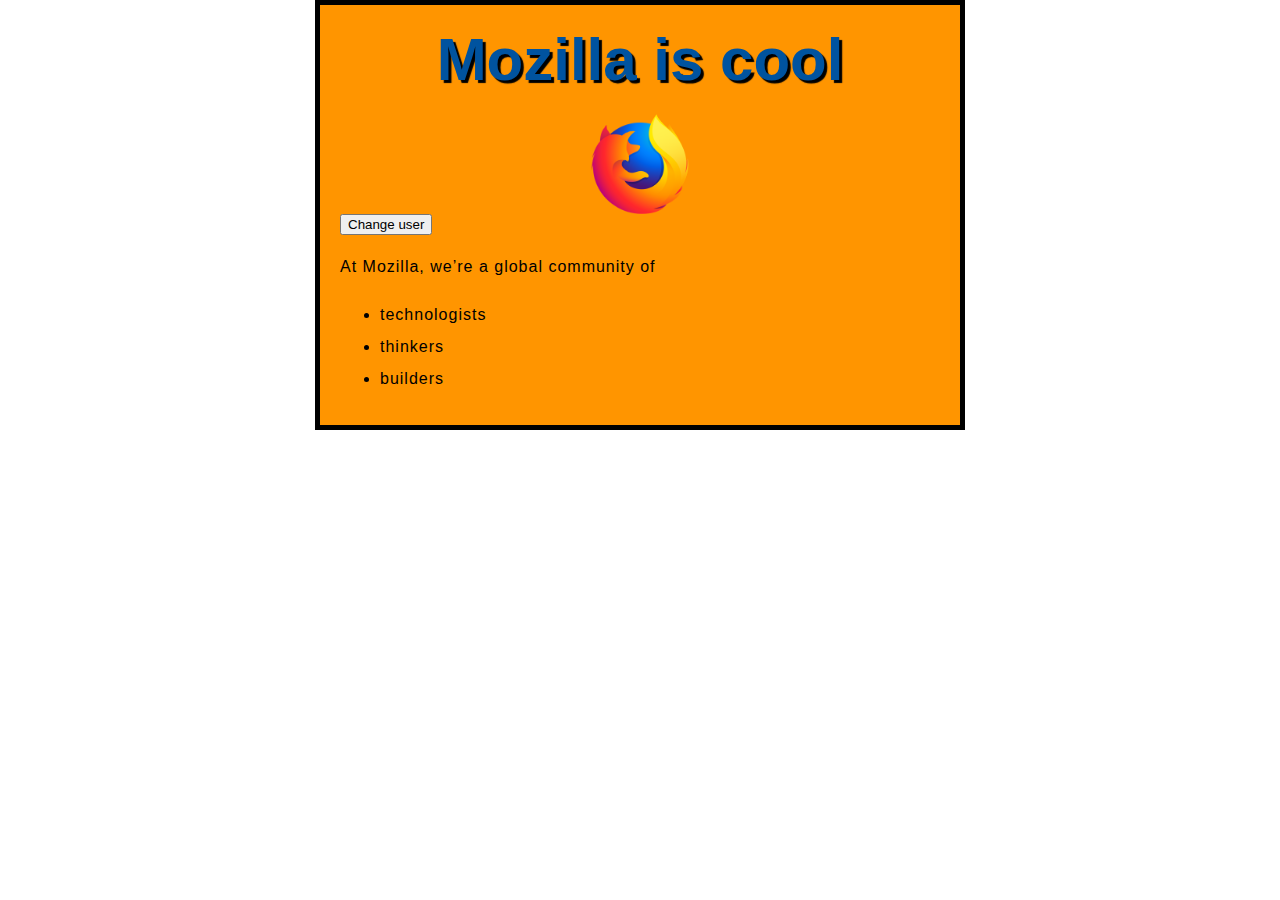
<file: change-image-and-text-with-js/index.html>
<!DOCTYPE html>
<html lang="en">
<head>
    <meta charset="UTF-8">
    <meta http-equiv="X-UA-Compatible" content="IE=edge">
    <meta name="viewport" content="width=device-width, initial-scale=1.0">
    <title>Mozilla is cool</title>
    <link rel="stylesheet" href="styles/style.css">

</head>
<body>
    <h1>Mozilla is cool</h1>
    <img id="logo" src="images/firefox-icon.png" alt="firefox">

    <button>Change user</button>
    <script src="scripts/main.js"></script>

    <p>At Mozilla, we’re a global community of</p>

    <ul>
        <li>technologists</li>
        <li>thinkers</li>
        <li>builders</li>
    </ul>
</body>
</html>
</file>
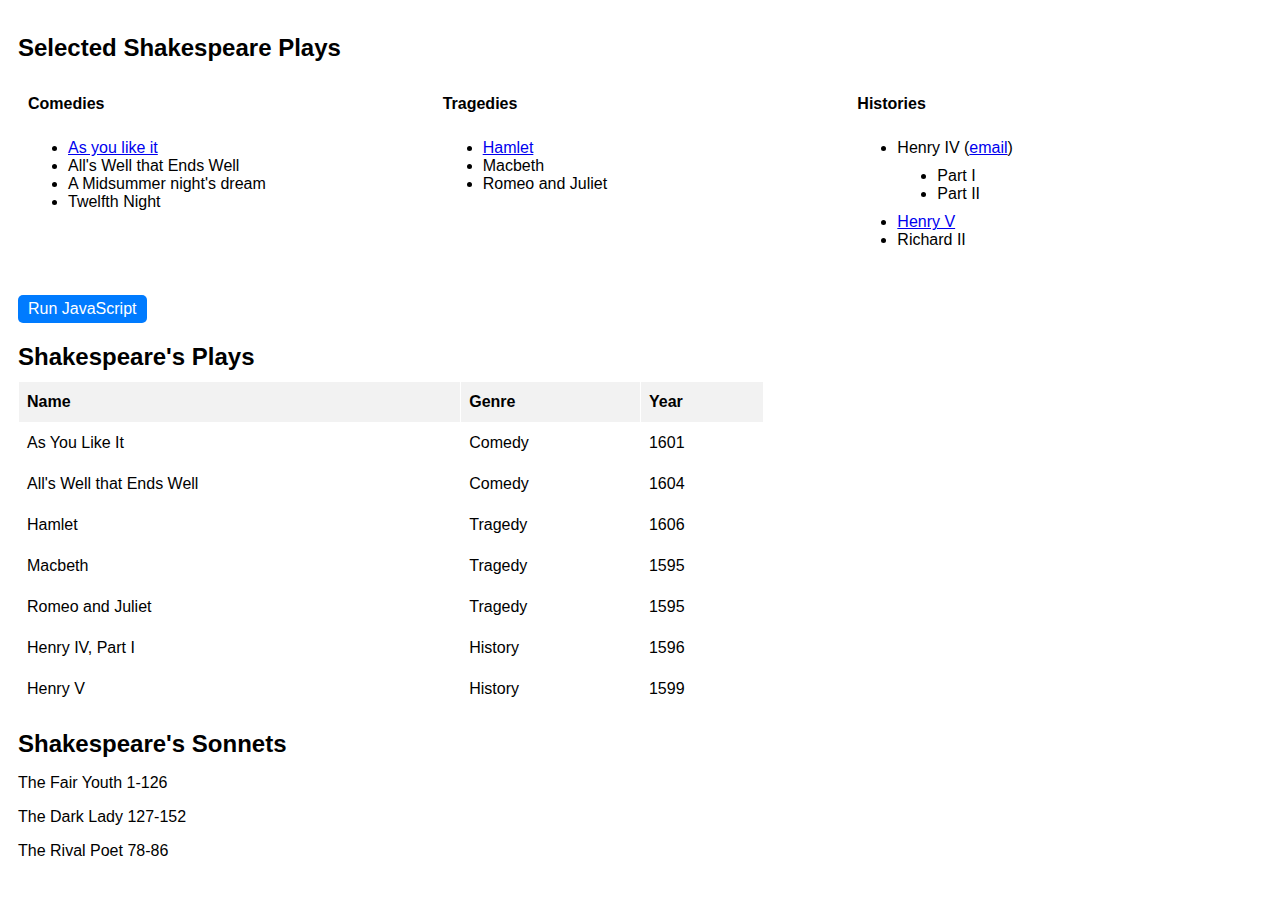
<file: shakespeares-plays/index.html>
<!DOCTYPE html>
<html lang="en">
<head>
  <meta charset="UTF-8">
  <meta http-equiv="X-UA-Compatible" content="IE=edge">
  <meta name="viewport" content="width=device-width, initial-scale=1.0">
  <title>Shakespeare's Plays</title>
  <link rel="stylesheet" href="css/layout.css">
  <link rel="stylesheet" href="https://cdnjs.cloudflare.com/ajax/libs/font-awesome/5.15.3/css/all.min.css">

</head>
<body>
  <div class="section1">
    <h1>Selected Shakespeare Plays</h1>
    <div class="play-section">
      <div class="play-type">
        <h2>Comedies</h2>
        <ul class="list comedies">
          <li>
            <a href="https://www.shakespeare.org.uk/explore-shakespeare/shakespedia/shakespeares-plays/as-you-like-it/">As you like it</a>
          </li>
          <li>All's Well that Ends Well</li>
          <li>A Midsummer night's dream</li>
          <li>Twelfth Night</li>
        </ul>
      </div>

      <div class="play-type">
        <h2>Tragedies</h2>
        <ul class="list tragedies">
          <li>
            <a href="media/hamlet.pdf">Hamlet</a>
          </li>
          <li>Macbeth</li>
          <li>Romeo and Juliet</li>
        </ul>
      </div>

      <div class="play-type">
        <h2>Histories</h2>
        <ul class="list histories">
          <li>
            Henry IV
            (<a href="mailto:henryIV@buckingham.co.uk">email</a>)
         
            <ul>
              <li>Part I</li>
              <li>Part II</li>
            </ul>
          </li>
          <li>
            <a href="https://www.rct.uk/visit/buckingham-palace">Henry V</a>
            
          </li>
          <li>Richard II</li>
        </ul>
      </div>
    </div>


    <button id="executeButton">Run JavaScript</button>
  </div>

  <div class="section2">
    <h2>Shakespeare's Plays</h2>
    <div class="table-container">
      <table class="plays">
        <tr>
          <th>Name</th>
          <th>Genre</th>
          <th>Year</th>
        </tr>
        <tr>
          <td>As You Like It</td>
          <td>Comedy</td>
          <td>1601</td>
        </tr>
        <tr>
          <td>All's Well that Ends Well</td>
          <td>Comedy</td>
          <td>1604</td>
        </tr>
        <tr>
          <td>Hamlet</td>
          <td>Tragedy</td>
          <td>1606</td>
        </tr>
        <tr>
          <td>Macbeth</td>
          <td>Tragedy</td>
          <td>1595</td>
        </tr>
        <tr>
          <td>Romeo and Juliet</td>
          <td>Tragedy</td>
          <td>1595</td>
        </tr>
        <tr>
          <td>Henry IV, Part I</td>
          <td>History</td>
          <td>1596</td>
        </tr>
        <tr>
          <td>Henry V</td>
          <td>History</td>
          <td>1599</td>
        </tr>
      </table>
    </div>
  </div>

  <div class="section3">
    <h2>Shakespeare's Sonnets</h2>
    <p>The Fair Youth 1-126</p>
    <p>The Dark Lady 127-152</p>
    <p>The Rival Poet 78-86</p>
  </div>

  <div id="shakespeareImage">
  
  </div>
  <script src="js/skriptit.js"></script>
</body>
</html>
</file>
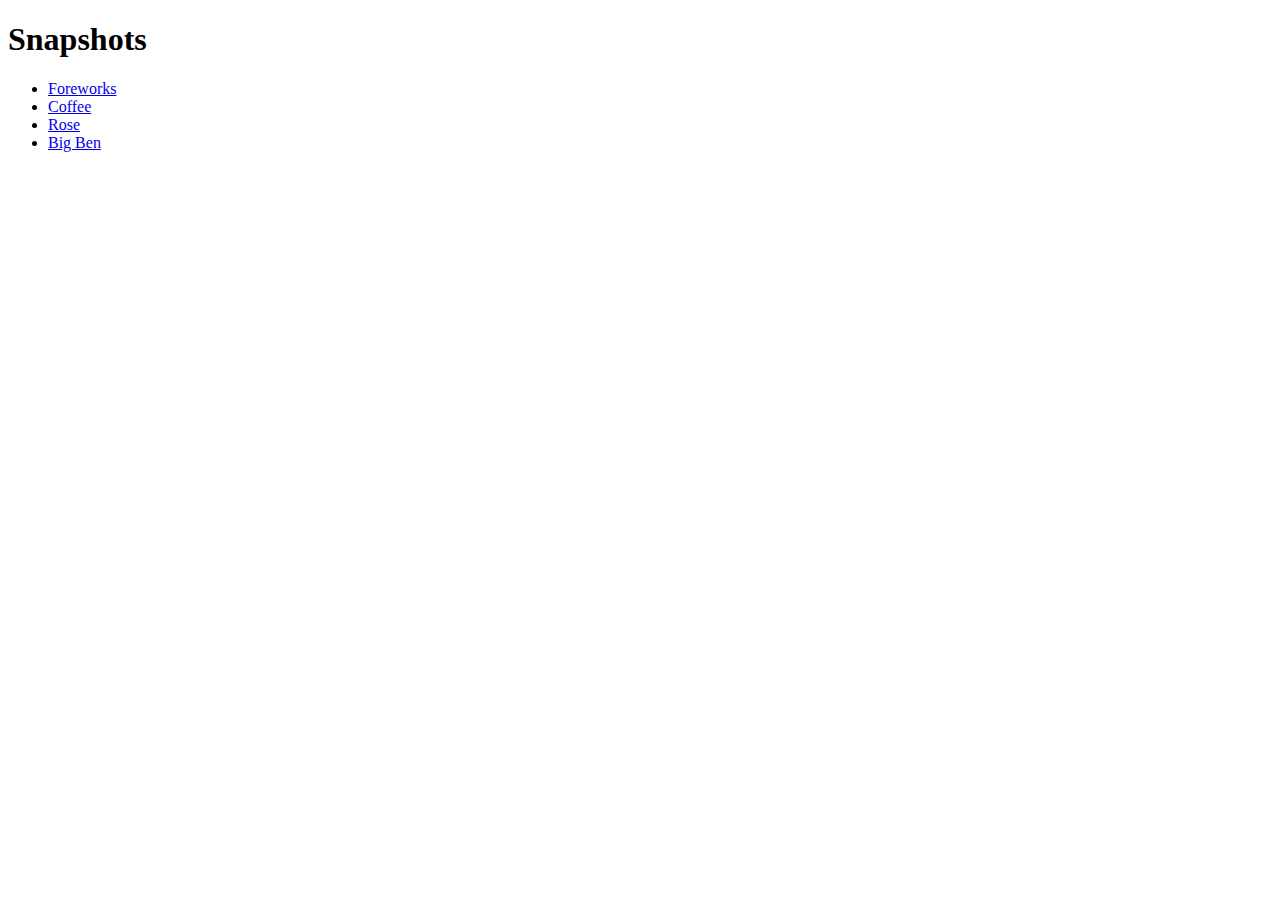
<file: Image Gallery JavaScriptin avulla/1/index.html>
<!DOCTYPE html>
<html>
<head>
    <meta charset="UTF-8">
    <title>Image Gallery</title>
</head>
<body>
    <h1>Snapshots</h1>
    <ul>
        <li><a href="images/fireworks.jpeg" title="Firework display"> Foreworks</a> </li>
        <li><a href="images/coffee.jpeg" title="a cup of coffee"> Coffee</a></li>
        <li><a href="images/rose.jpeg" title="a beautiful rose"> Rose</a></li>
        <li><a href="images/bigben.jpeg" title="bigben"> Big Ben</a></li>
    </ul>

    
</body>
</html>
</file>
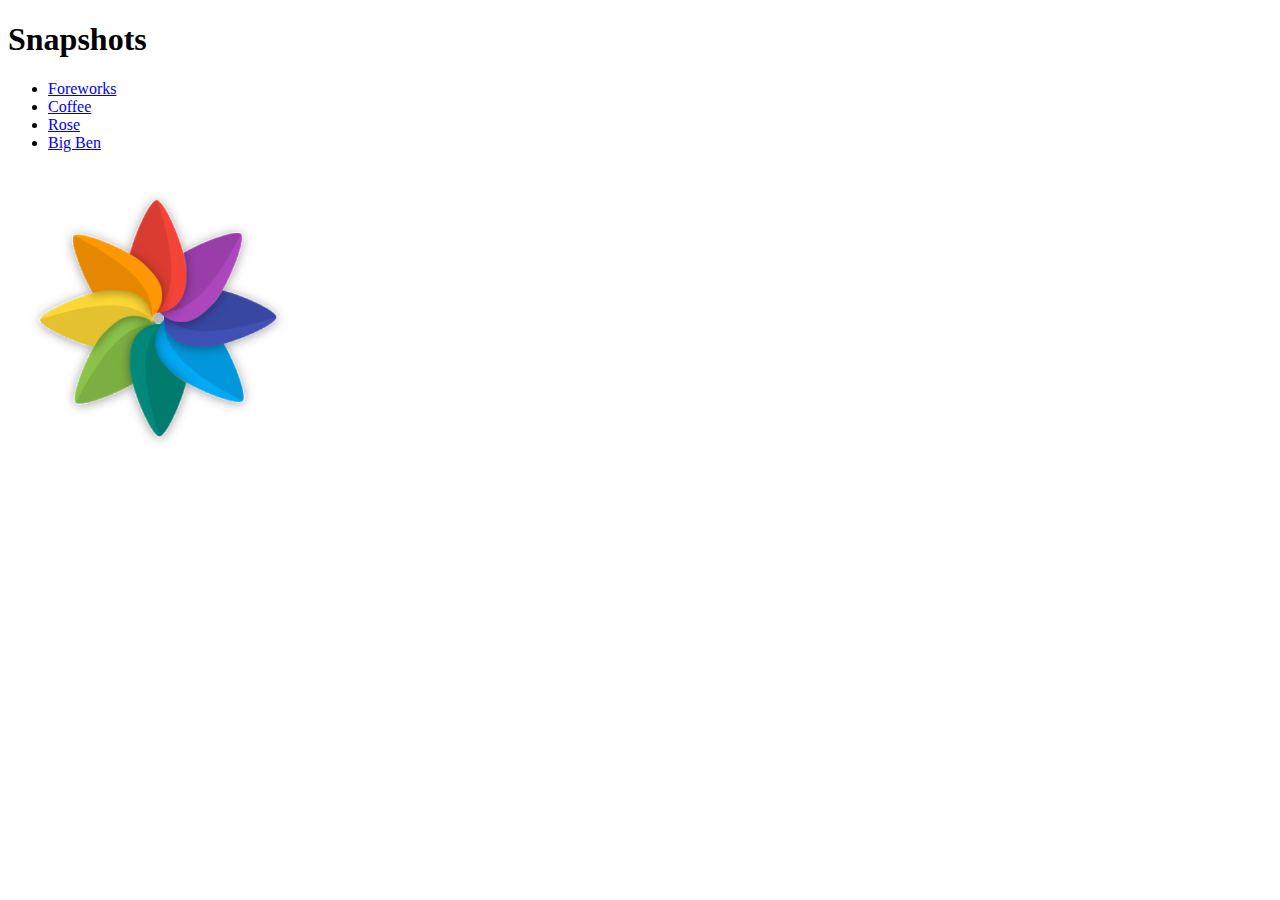
<file: Image Gallery JavaScriptin avulla/2/index.html>
<!DOCTYPE html>
<html>
<head>
    <meta charset="UTF-8">
    <title>Image Gallery</title>
    <script type="text/javascript" src="scripts/showPic.js"></script>
</head>
<body>
    <h1>Snapshots</h1>
    <ul>
        <li><a href="images/fireworks.jpeg" title="Firework display" onClick="showPic(this);return false;"> Foreworks</a> </li>
        <li><a href="images/coffee.jpeg" title="a cup of coffee" onClick="showPic(this);return false;"> Coffee</a></li>
        <li><a href="images/rose.jpeg" title="a beautiful rose" onClick="showPic(this);return false;"> Rose</a></li>
        <li><a href="images/bigben.jpeg" title="bigben" onClick="showPic(this);return false;"> Big Ben</a></li>
    </ul>

    <img id="placeholder" src="images/image-gallery.png" alt="my image gallery">
</body>
</html>
</file>
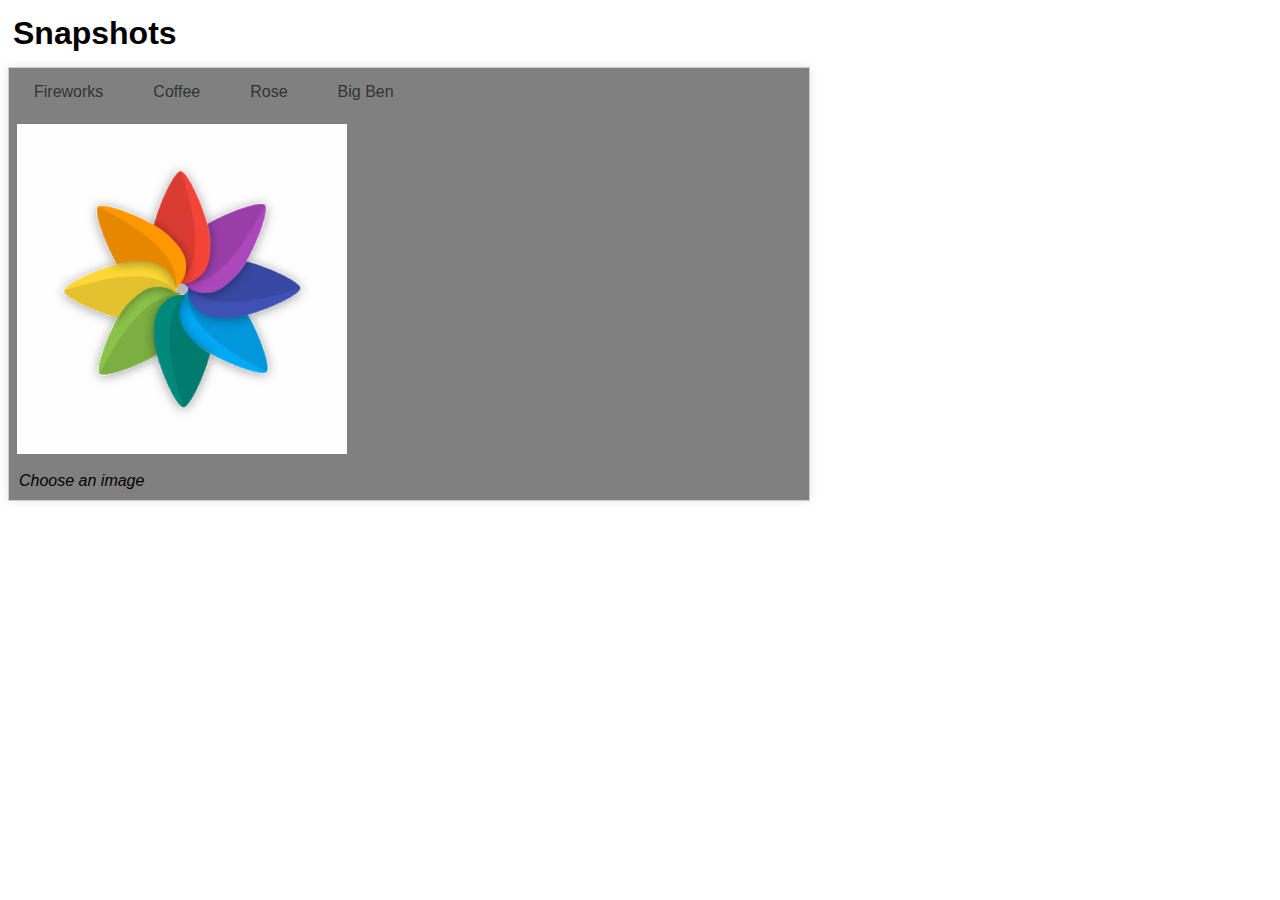
<file: Image Gallery JavaScriptin avulla/3/index.html>
<!DOCTYPE html>
<html>
<head>
    <meta charset="UTF-8">
    <title>Image Gallery</title>
    <script type="text/javascript" src="scripts/showPic.js"></script>
    <link rel="stylesheet" href="style.css">
</head>
<body>
    <h1>Snapshots</h1>
    <div class="container">
    <ul>
        <li><a href="images/fireworks.jpeg" title="Firework display" onClick="showPic(this);return false;"> Fireworks</a> </li>
        <li><a href="images/coffee.jpeg" title="a cup of coffee" onClick="showPic(this);return false;"> Coffee</a></li>
        <li><a href="images/rose.jpeg" title="a beautiful rose" onClick="showPic(this);return false;"> Rose</a></li>
        <li><a href="images/bigben.jpeg" title="bigben" onClick="showPic(this);return false;"> Big Ben</a></li>
    </ul>
    <img id="placeholder" src="images/image-gallery.png" alt="my image gallery">
    <p id="description">Choose an image</p>
</div>
</body>
</html>
</file>
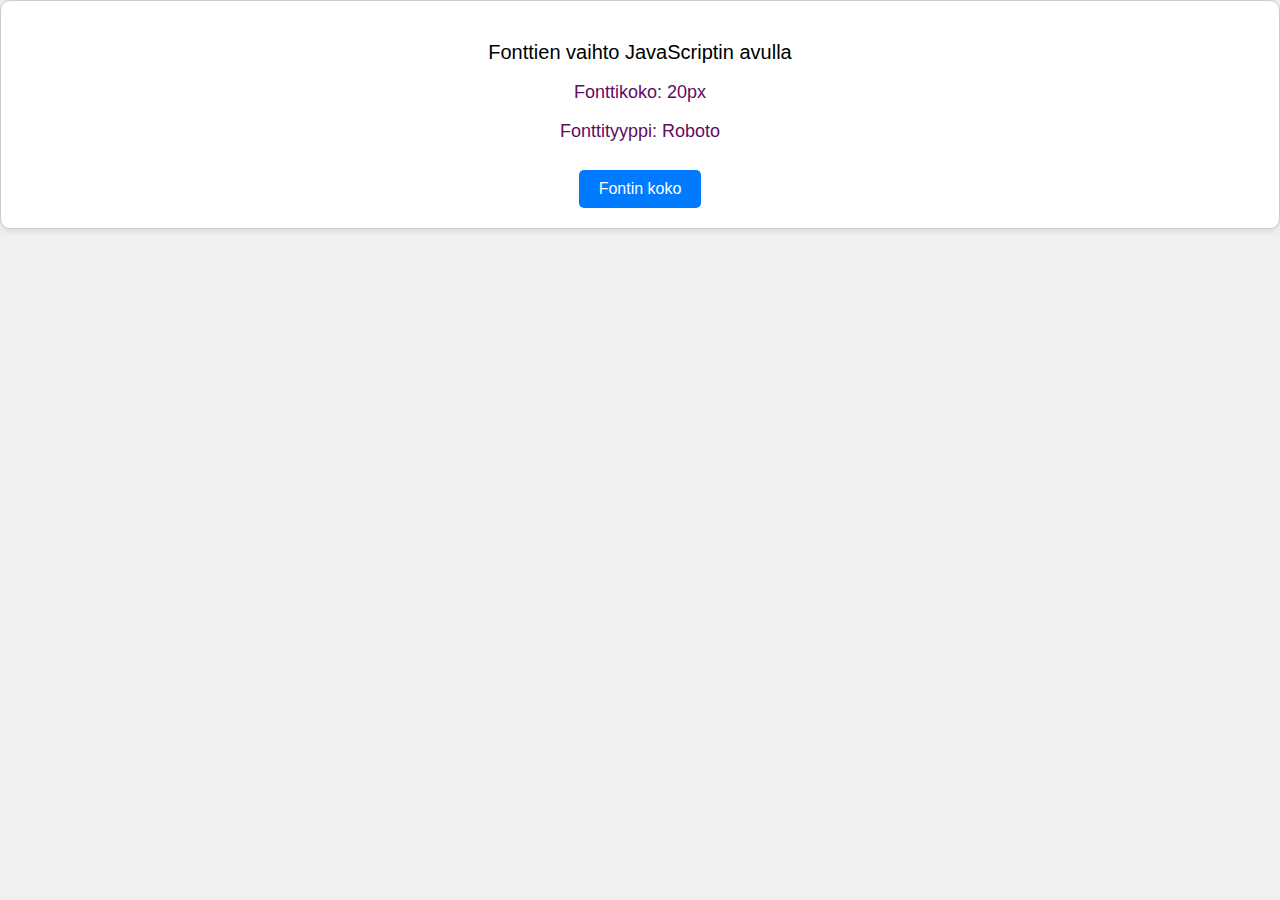
<file: fontit javascriptin avulla/fontit.html>
<!DOCTYPE html>
<html lang="en">
<head>
    <meta charset="UTF-8">
    <meta http-equiv="X-UA-Compatible" content="IE=edge">
    <meta name="viewport" content="width=device-width, initial-scale=1.0">
    <title>Fontit</title>
    <link rel="stylesheet" href="styles.css"> 
</head>
<body>
    <div id="container">
    <p id="demo">Fonttien vaihto JavaScriptin avulla</p>
    
    <div id="fontInfo">
        <p>Fonttikoko: 20px</p>
        <p>Fonttityyppi: Roboto</p>
    </div>

    <button type="button" id="fontButton">Fontin koko</button>
</div>
    <script>
        let fontIndex = 0; 
        const fonts = [
            "Roboto, sans-serif",
            "Mansalva, cursive",
            "Grenze, serif",
            "Turret Road, cursive",
            "Courier New, monospace"
        ]; 
        
        let fontSizeIndex = 0; 
        const fontSizes = [20, 24, 28, 32, 16]; 
        
        const demoElement = document.getElementById("demo");
        const fontInfoElement = document.getElementById("fontInfo");
        const fontButton = document.getElementById("fontButton");

        function updateFontInfo() {
            const font = fonts[fontIndex];
            const fontSize = fontSizes[fontSizeIndex];
            
            demoElement.style.fontFamily = font;
            demoElement.style.fontSize = fontSize + "px";
            fontInfoElement.innerHTML = `
                <p>Fonttikoko: ${fontSize}px</p>
                <p>Fonttityyppi: ${font.split(",")[0]}</p>
            `;
        }

        fontButton.addEventListener("click", function() {
            fontIndex = (fontIndex + 1) % fonts.length; 
            fontSizeIndex = (fontSizeIndex + 1) % fontSizes.length; 
            updateFontInfo();
        });

       
        updateFontInfo();
    </script>
</body>
</html>
</file>
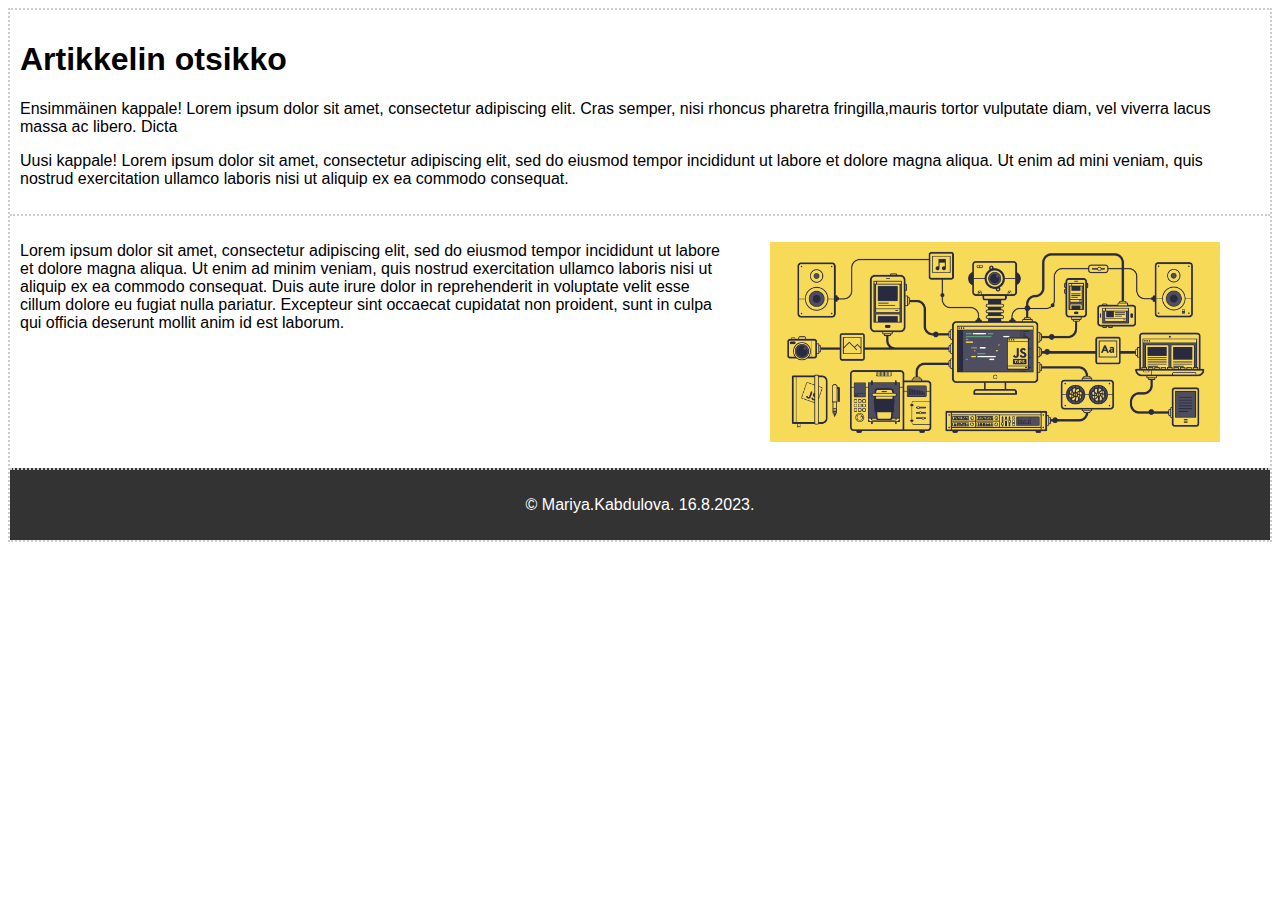
<file: html-rakenne/esimerkki.html>
<!DOCTYPE html>
<html lang="en">
  <head>
    <meta charset="UTF-8" />
    <meta http-equiv="X-UA-Compatible" content="IE=edge" />
    <meta name="viewport" content="width=device-width, initial-scale=1.0" />
    <link rel="stylesheet" href="style.css">
    <title>Rakenna HMTL</title>
  </head>
  <body>
    <header class="ylätunniste">
      <h1>Artikkelin otsikko</h1>
      <div id="div1">
        <p id="p1">
          Ensimmäinen kappale! Lorem ipsum dolor sit amet, consectetur
          adipiscing elit. Cras semper, nisi rhoncus pharetra fringilla,mauris
          tortor vulputate diam, vel viverra lacus massa ac libero. Dicta
        </p>
      </div>
    </header>
    <section id="rinnakkain">
      <p id="p2">
        Lorem ipsum dolor sit amet, consectetur adipiscing elit, sed do eiusmod
        tempor incididunt ut labore et dolore magna aliqua. Ut enim ad minim
        veniam, quis nostrud exercitation ullamco laboris nisi ut aliquip ex ea
        commodo consequat. Duis aute irure dolor in reprehenderit in voluptate
        velit esse cillum dolore eu fugiat nulla pariatur. Excepteur sint
        occaecat cupidatat non proident, sunt in culpa qui officia deserunt
        mollit anim id est laborum.
      </p>
      <figure id="kuva">
        <img src="picture.gif" alt="image-js" height="200" width="450"/>
      </figure>
    </section>

    <footer>
      <p>&copy; Mariya.Kabdulova. 16.8.2023.</p>
    </footer>

    <script>
      const para = document.createElement("p");
      const node = document.createTextNode(
        "Uusi kappale! Lorem ipsum dolor sit amet, consectetur adipiscing elit, sed do eiusmod tempor incididunt ut labore et dolore magna aliqua. Ut enim ad mini veniam, quis nostrud exercitation ullamco laboris nisi ut aliquip ex ea commodo consequat."
      );

      para.appendChild(node);

      const element = document.getElementById("div1");
      element.appendChild(para);
    </script>
  </body>
</html>
</file>
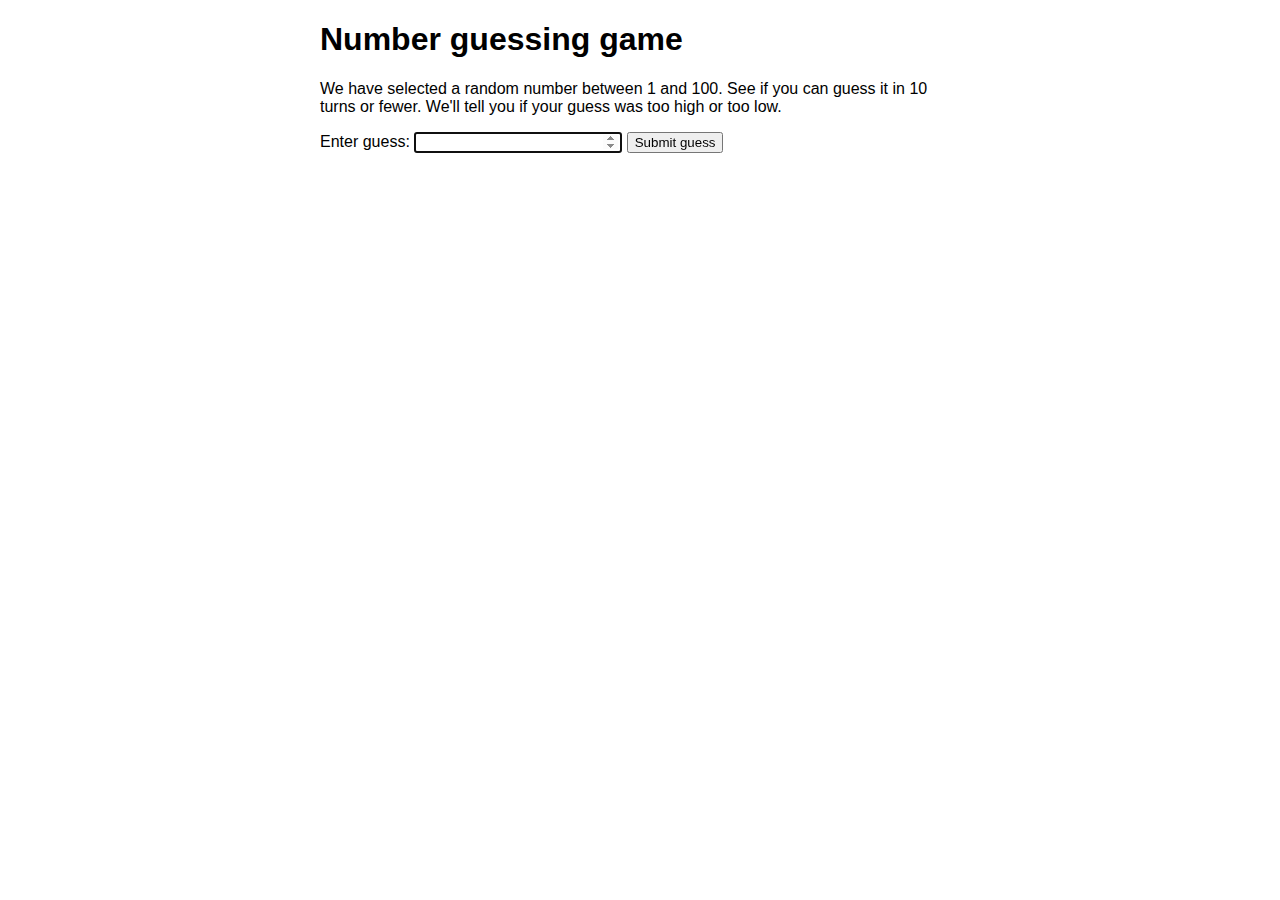
<file: javascript_extra tehtävät/guessnumber/numberguess.html>
<!DOCTYPE html>
<html lang="en-us">
  <head>
    <meta charset="utf-8">

    <title>Number guessing game</title>

    <style>
      html {
        font-family: sans-serif;
      }

      body {
        width: 50%;
        max-width: 800px;
        min-width: 480px;
        margin: 0 auto;
      }
      
      .form input[type="number"] {
        width: 200px;
      }

      .lastResult {
        color: rgb(232, 182, 182);
        padding: 3px;
      }
    </style>
  </head>

  <body>
    <h1>Number guessing game</h1>

    <p>We have selected a random number between 1 and 100. See if you can guess it in 10 turns or fewer. We'll tell you if your guess was too high or too low.</p>

    <div class="form">
      <label for="guessField">Enter guess: </label>
      <input type="number" min="1" max="100" required id="guessField" class="guessField">
      <input type="submit" value="Submit guess" class="guessSubmit">
    </div>

    <div class="resultParas">
      <p class="guesses"></p>
      <p class="lastResult"></p>
      <p class="lowOrHi"></p>
    </div>

    <script>

var randomNumber = Math.floor(Math.random() * 100) + 1;

var guesses = document.querySelector('.guesses');
var lastResult = document.querySelector('.lastResult');
var lowOrHi = document.querySelector('.lowOrHi');

var guessSubmit = document.querySelector('.guessSubmit');
var guessField = document.querySelector('.guessField');

var guessCount = 1;
var resetButton;
guessField.focus();


function checkGuess() {
  var userGuess = Number(guessField.value);
  if (guessCount === 1) {
    guesses.textContent = "Previous guesses:  ";
  }
  guesses.textContent += userGuess + " ";

  if (userGuess === randomNumber) {
    lastResult.textContent = "Congratulations! You got it right!";
    lastResult.style.backgroundColor = "green";
    lowOrHi.textContent = "";
    setGameOver();
  } else if (guessCount === 10) {
    lastResult.textContent = "!!!GAME OVER!!!";
    setGameOver();
  } else {
    lastResult.textContent = "Wrong!";
    lastResult.style.backgroundColor = "red";
    if (userGuess < randomNumber) {
      lowOrHi.textContent = "Last guess was too low!";
    } else if (userGuess > randomNumber) {
      lowOrHi.textContent = "Last guess was too high!";
    }
  }

  guessCount++;
  guessField.value = "";
  guessField.focus();

}
guessSubmit.addEventListener("click", checkGuess);

function setGameOver() {
  guessField.disabled = true;
  guessSubmit.disabled = true;
  resetButton = document.createElement("button");
  resetButton.textContent = "Start new game";
  document.body.appendChild(resetButton);
  resetButton.addEventListener("click", resetGame);
}

function resetGame() {
  guessCount = 1;

  var resetParas = document.querySelectorAll(".resultParas p");
  for (var i = 0; i < resetParas.length; i++) {
    resetParas[i].textContent = "";
  }

  resetButton.parentNode.removeChild(resetButton);

  guessField.disabled = false;
  guessSubmit.disabled = false;
  guessField.value = "";
  guessField.focus();

  lastResult.style.backgroundColor = "white";

  randomNumber = Math.floor(Math.random() * 100) + 1;
}

    </script>
  </body>
</html>
</file>
<file: change-image-and-text-with-js/styles/style.css>
/* styles.css */

html {
    font-size: 10px;
    font-family: 'Open Sans', sans-serif;
  }
  
  
  h1 {
    font-size: 60px;
    text-align: center;
  }
  
  p, li {
    font-size: 16px;
    line-height: 2;
    letter-spacing: 1px;
  }
  
  
  html {
    background-color: white;
  }
  
  body {
    width: 600px;
    margin: 0 auto;
    background-color: #FF9500;
    padding: 0 20px 20px 20px;
    border: 5px solid black;
    transition: background-color 0.5s ease;
  }
  
  h1 {
    margin: 0;
    padding: 20px 0;
    color: #00539F;
    text-shadow: 3px 3px 1px black;
  }
  
  img {
    display: block;
    margin: 0 auto;
  }



#logo {
    width: 100px; /* Adjust the width as needed */
    height: auto; /* Maintain aspect ratio */
}
</file>
<file: shakespeares-plays/css/layout.css>
html {
  font-size: 62.5%;
}

body {
  font-family: Verdana, Geneva, Tahoma, sans-serif;
  font-size: 1.6rem;
  padding: 1rem;
}

ul {
  list-style: disc;
  padding: 1rem 1rem 1rem 4rem;
  list-style: 1.5;
}

h1, h2 {
  font-size: 2.4rem;
  margin-bottom: 1rem;
}

table {
  margin-bottom: 1rem;
  border-collapse: collapse;
  width: 100%;
}

tr {
  line-height: 1.5;
}

td, th {
  padding-right: 1rem;
  border: 1px solid #dddddd;
  text-align: left;
  padding: 8px;
}

table {
  border-collapse: collapse;
  width: 100%;
}

table, th, td {
  border: none;
  padding: 0;
  margin: 0;
}

th {
  background-color: #f2f2f2;
  font-weight: bold;
}

.table-container {
  border: 0px solid white;
  padding: 0rem;
  border-radius: 2px;
  background-color: white;
  overflow: auto;
}

.table-container table {
  width: 60%;
  border-collapse: collapse;
}

.table-container th, .table-container td {
  border: 1px solid white;
  padding: 8px;
  text-align: left;
}

.section3
{
  width: 60%;
  border-collapse: collapse;
}

.play-section {
  display: flex;
  justify-content: space-between;
}

.play-type {
  flex: 1;
  background-color: #ffffff;
  /* border: 1px solid #fff8f8; */
  padding: 1rem;
  border-radius: 5px;
  margin-right: 1rem;
}

.gray-background {
  background-color: #d2b6b6; 
}

.play-type > h2 {
  background-color: transparent !important;
  border: none !important;
  padding: 0 !important;
  font-size: 1.6rem !important;
  margin-bottom: 1rem !important;
}

#executeButton {
  margin-top: 1rem;
  background-color: #007bff;
  color: #fff;
  border: none;
  padding: 0.5rem 1rem;
  border-radius: 5px;
  cursor: pointer;
  font-size: 1.6rem;
}

#executeButton:hover {
  background-color: #0056b3;
}

.fas.fa-file-pdf {
  color: rgb(180, 24, 24);
}

.fas.fa-envelope {
  color: rgb(209, 143, 20);
}

a.dotted {
  text-decoration: none;
  border-bottom: 3px dotted darkred;
  padding-bottom: 0px;
  transition: border-bottom 0.3s ease;
}

.even-row {
  background-color: #f2f2f2; 
}

.shakespeare-image
{
  width: 350px; 
  height: auto; 
  display: block; 
  margin: 0 auto; 
}
</file>
<file: Image Gallery JavaScriptin avulla/3/style.css>
body {
    font-family: Arial, sans-serif;
    background-color: white;
    padding: 0;
}

.container {
    max-width: 800px; 
    margin: 10px 0px 0px;
    background-color: gray;
    border: 1px solid #ccc;
    box-shadow: 0 0 10px rgba(0, 0, 0, 0.1);
    display:block;
    
    }


h1 {
    color: rgb(4, 0, 0);
    background-color: white;
    text-align: left;
    margin: 10px 0px 0px;
    padding: 5px;
    display:block;
}


ul {
    list-style: none;
    display: flex;
    justify-content: left;
    padding: 0;
    margin: 0;
}


li {
    background-color: gray;
    margin: 10px;
    padding: 5px;
}

a {
    text-decoration: none;
    color: #333;
    transition: color 0.3s ease;
    padding: 5px;
    margin: 5px;
}

a:hover {
    color: #f39c12;
}


img#placeholder {
    display: block;
    height: auto;
    padding: 15px;
    background-color: rgb(255, 254, 254);
    border: 3px solid gray; 
    box-sizing: border-box; 
    margin: 5px;
}

p#description {
    font-style: italic;
    color: #000000;
    margin: 0;
    padding: 10px;
    text-align: left;
}
</file>
<file: fontit javascriptin avulla/styles.css>
/* styles.css */

body {
    justify-content: center;
    align-items: center;
    height: 100vh;
    margin: 0;
    font-family: Arial, sans-serif;
    background-color: #f0f0f0;
}

#container {
    text-align: center;
    padding: 20px;
    border: 1px solid #ccc;
    border-radius: 10px;
    background-color: #fff;
    box-shadow: 0 2px 6px rgba(0, 0, 0, 0.1);
}

#demo {
    font-size: 24px;
    margin-bottom: 10px;
}

#fontInfo {
    font-size: 18px;
    margin-top: 10px;
    margin-bottom: 10px; 
    color:rgb(97, 11, 97);
}

#fontButton {
    margin-top: 10px;
    padding: 10px 20px;
    font-size: 16px;
    background-color: #007bff;
    color: #fff;
    border: none;
    border-radius: 5px;
    cursor: pointer;
}

#fontButton:hover {
    background-color: #0056b3;
}
</file>
<file: html-rakenne/style.css>
/* Basic styling */
body {
    font-family: Arial, sans-serif;
    border-bottom: 2px dotted #ccc;
    border-left: 2px dotted #ccc; 
  border-right: 2px dotted #ccc;
  border-top: 2px dotted #ccc;
   
  }
  
  /* Header styling */
  .ylätunniste {
    background-color: #fff;
    padding: 10px;
    text-align: left;
    border-bottom: 2px dotted #ccc;

    
  }
  
  /* Section styling */
  #rinnakkain {
    display: flex;
    justify-content: space-between;
    padding: 10px;

  }
  
  /* Figure (image) styling */
  #kuva {
    display: flex;
    flex-direction: column;
    align-items: center;
  }
  
  .image-container {
    display: flex;
    justify-content: center;
    align-items: center;
  }
  
  
  /* Footer styling */
  footer {
    background-color: #333;
    color: #fff;
    text-align: center;
    padding: 10px;
    border-top: 2px dotted #ccc;
 
  }
</file>
